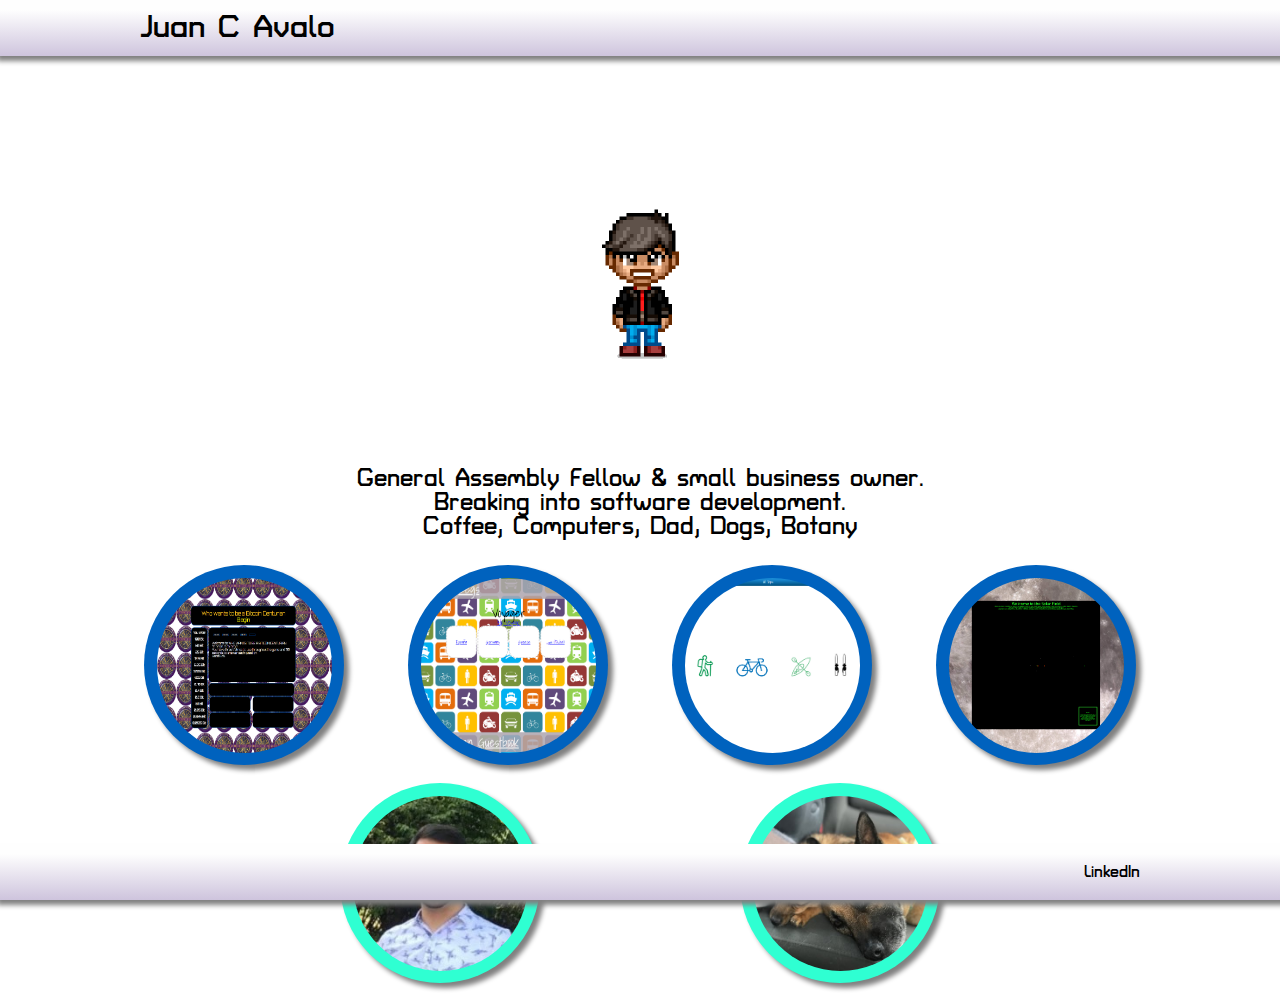
<file: index.html>
<!doctype html>
<html lang="en-us">

<head>
    <title>JAvalo</title>
    <meta charset="utf-8">
    <link rel="stylesheet" type="text/css" href="css/style.css" />
    <link href="https://fonts.googleapis.com/css?family=Turret+Road&display=swap" rel="stylesheet">
    <meta name="viewport"
        content="width=device-width, initial-scale=1.0, maximum-scale=1.0, user-scalable=no, shrink-to-fit=no" />
</head>
<body>
    <header>
        <div class="placer">
            <h1> Juan C Avalo</h1>
        </div>
    </header>
    ​<div class="wrapper">
        <div class="main">
            <div class="hiblock">
                <img src=images/8bitJC.png> <div class="welcome">
                General Assembly Fellow & small business owner. <br>
                Breaking into software development. <br>
                Coffee, Computers, Dad, Dogs, Botany
            </div>
        </div>
    </div>
    <div id="stickyNotes">
        <div class="alphabet">
            <a href="https://github.com/avalojc/SEI24-Project1">
                <div class="hijo" id="hijoA">
                    <img src="images/proj1.bmp" alt="Project 1 Img.">
                </div>
            </a>
            <a href="https://github.com/avalojc/SEI24-Project2">
                <div class="hijo" id="hijoB">
                    <img src="images/proj2.bmp" alt="add img">
                </div>
            </a>
            <a href="https://github.com/avalojc/Project3">
                <div class="hijo" id="hijoD">
                    <img src="images/proj3.bmp" alt="add img">
                </div>
                </a>
            <a href="https://github.com/avalojc/project4">
                <div class="hijo" id="hijoC">
                    <img src="images/proj4.bmp" alt="add img">
                </div>
            </a>

        </div>
        <div class="Photo">
            <div class="Me"><img src="images/me.jpg"></div>
            <!-- <div class="Me">Photo</div> -->
            <div class="Me"><img src="images/dogs.jpg"></div>
        </div>
    </div>
    </div>
    <footer>
        <div class="placer">
            <a href='https://www.linkedin.com/in/juan-avalo-06b63baa/'>LinkedIn</a>
        </div>
    </footer>
</body>

</html>
</file>
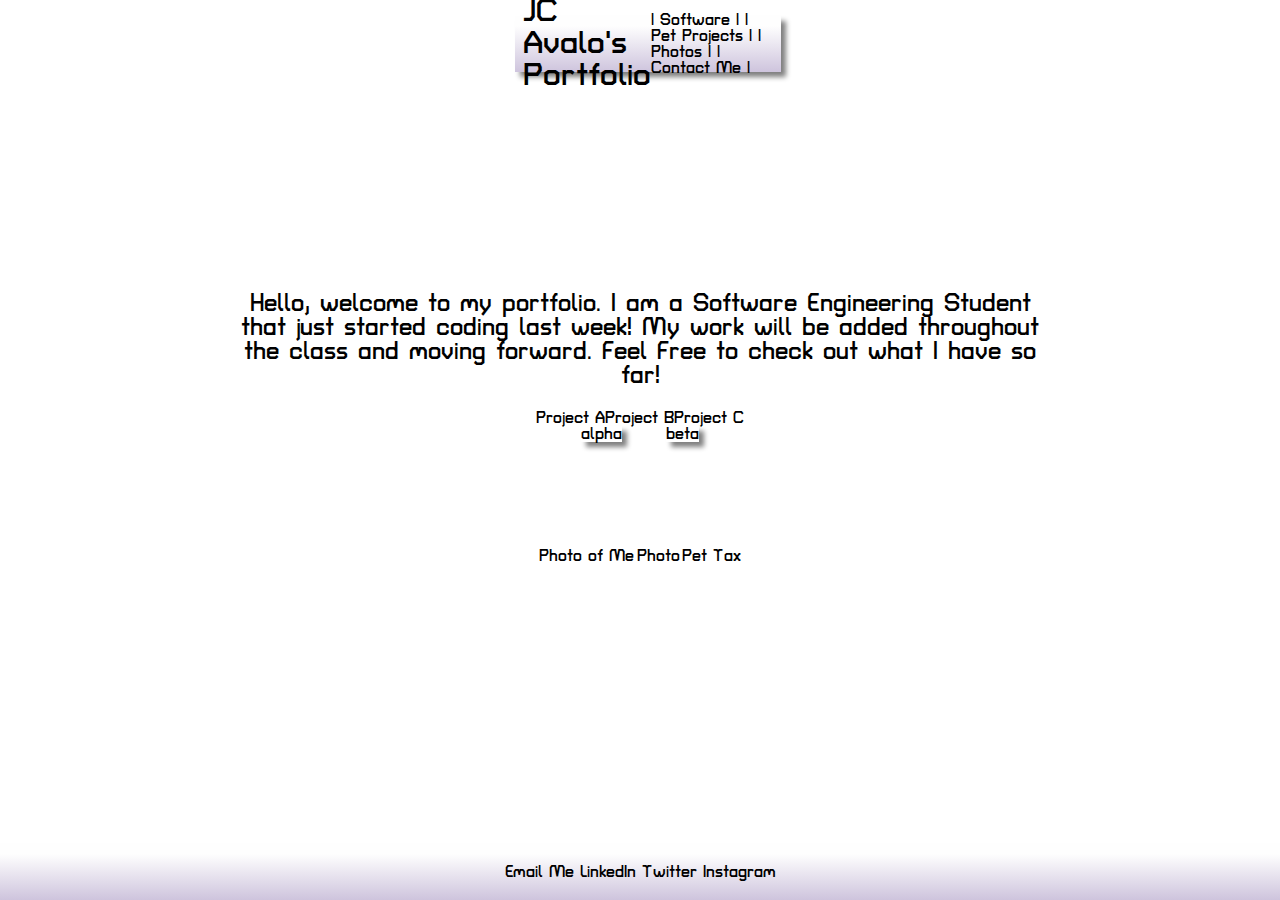
<file: avalojc.html>
<!doctype html>
<html lang="en-us">
<head>
  <title>JAvalo</title>  
  <meta charset="utf-8">
  <link rel="stylesheet" type="text/css" href="css/style.css" />
  <link href="https://fonts.googleapis.com/css?family=Turret+Road&display=swap" rel="stylesheet">
</head>
<body>
​   <div class="wrapper">
        <div class="main">     
        <header>
            <h1> JC Avalo's Portfolio</h1>
                <ul>
                    <li><a href="#alphabet">| Software |</a></li>
                    <li><a href="#greek">| Pet Projects |</a></li> 
                    <li><a href="#Photo">| Photos |</a></li> 
                    <li><a href="#footer">| Contact Me |</a></li>
                </ul>
        </header>
            <div class="hiblock">
                <div class="welcome">Hello, welcome to my portfolio. I am a Software Engineering Student that just started coding last week! My work will be added throughout the class and moving forward. Feel Free to check out what I have so far! </div>
            </div>
                </div>
        <div>
            <div class="alphabet" id="alphabet">
                <div class="hijoA">Project A</div>
                <div class="hijoB">Project B</div>
                <div class="hijoC">Project C</div>
            </div>
            <div class="greek" id="greek">
                <div class="alpha">alpha</div>
                <div class="beta">beta</div>
            </div>                
            <div class="Photo" id="Photo">
                <div class="Me1">Photo of Me</div>
                <div class="Me2">Photo</div>
                <div class="Me3">Pet Tax</div>
            </div>
        </div>
        <footer id="footer">
            <ul>
                <li>Email Me</li>
                <li>LinkedIn</li>
                <li>Twitter</li>
                <li>Instagram</li>
            </ul>
        </footer>
    </div>
</body>
</html>
</file>
<file: css/style.css>
/* ********************CSS Reset*************************** */

/* http://meyerweb.com/eric/tools/css/reset/ 
   v2.0 | 20110126
   License: none (public domain)
*/
html, body, div, span, applet, object, iframe,
h1, h2, h3, h4, h5, h6, p, blockquote, pre,
a, abbr, acronym, address, big, cite, code,
del, dfn, em, img, ins, kbd, q, s, samp,
small, strike, strong, sub, sup, tt, var,
b, u, i, center,
dl, dt, dd, ol, ul, li,
fieldset, form, label, legend,
table, caption, tbody, tfoot, thead, tr, th, td,
article, aside, canvas, details, embed, 
figure, figcaption, footer, header, hgroup, 
menu, nav, output, ruby, section, summary,
time, mark, audio, video {
	margin: 0;
	padding: 0;
	border: 0;
	font-size: 100%;
	font: inherit;
	vertical-align: baseline;
}
/* HTML5 display-role reset for older browsers */
article, aside, details, figcaption, figure, 
footer, header, hgroup, menu, nav, section {
	display: block;
}
body {
	line-height: 1;
	font-family: 'Turret Road', cursive;
	font-weight: 900;
}
ol, ul {
	list-style: none;
}
blockquote, q {
	quotes: none;
}
blockquote:before, blockquote:after,
q:before, q:after {
	content: '';
	content: none;
}
table {
	border-collapse: collapse;
	border-spacing: 0;
}

/****************** Start *************/
body {
	display: flex;
	align-items: center;
	flex-direction: column;
	position: relative;
	height: 100vh;
	padding-bottom:40 px;
}
.wrapper {
	width: 1000px;
	display: flex;
	justify-content: center;
	align-items: center;
	flex-direction: column;
	margin: 0;
}
.placer {
	width: 1000px;
}
header, footer{
	background: rgb(206,196,221);
	background: linear-gradient(0deg, rgba(206,196,221,1) 0%, rgba(254,254,254,1) 82%);
	width: 100%;
	height: 40px;
	padding: 8px;
	display: flex;
	justify-content: center;
	align-items: center;
}
footer{
	position: absolute;
	bottom: 0;
}

header div, footer div {
	padding: 5px;
}
footer .placer a {
	display: flex;
	justify-content: flex-end;
}

.main {
	display: flex;
	flex-direction: column;
	width: 100%;
	background-position: center center;
	background-repeat: no-repeat;
	width: 250px;
}
.hiblock {
	display: flex;
	flex-direction: column;
	width: 200px;
	align-self: center;
	justify-self: flex-end;
	margin: 100px 2px 2px 2px;
	padding: 20px 0 20px 0;
	text-align: center;
}
.welcome {
	width: 820px ;
	align-self: center;
	color:black;
	font-size: 1.5em;
	font-weight: 900;
	margin-top: 100px;
}
ul li {
	display: inline;
	color: inherit;
}
ul li a:hover, ul li:hover {
	text-decoration: underline;
}

.alphabet {
	display: flex;
	flex-direction: row;
	justify-content: space-between;

}
.hijo {
	display: flex;
	flex-direction: column;
	height: 200px;
	width: 200px;
	background: rgb(0, 98, 190);
	margin: 4px;
	justify-content: center;
	align-items: center;
	border-radius: 100px;
}
img {
	height: 175px;
	width: 175px;
	border-radius: 100px;
	display: flex;
	align-self: center;
}
.greek {
	display: flex;
	flex-direction: row;
	justify-content: space-evenly;
}

.Photo {
	height: 220px;
	align-self: center;
	margin: 4px 0px 4px 0px;
	display: flex;
	align-items: center;
	justify-content: space-evenly;
}

.Me{
	height: 200px;
	width: 200px;
	background: rgb(47, 255, 210);
	display: flex;
	align-items: center;
	justify-content: center;
	border-radius: 100px;
}
a {
	text-decoration: none;
	color: inherit;
}
h1 {
	font-size: 2em;
}
h2 {
	font-size: 1.5em;
}
/*shadow sections below*/
header, .hijo, .Me, .alpha, .beta, footer {
	box-shadow: 5px 5px 5px rgb(128, 128, 128);
}
#stickyNotes {
	width: 100%;
}
#gitIcon {
	size: 1em;
}

@media only screen and (max-width: 768px) {

	.alphabet {
		display: flex;
		flex-direction: column;
		flex-wrap: wrap;
		justify-content: space-between;
	}
	#stickyNotes {
		display: flex;
		flex-direction: column;
		justify-content: center;
		align-items: center;
	}
	/* ***************************** */
	.hijo {
		display: flex;
		flex-direction: column;
		height: 400px;
		width: 400px;
		background: rgb(0, 98, 190);
		margin: 4px;
		justify-content: center;
		align-items: center;
		border-radius: 200px;
	}
	img {
		height: 350px;
		width: 350px;
		border-radius: 200px;
		display: flex;
		align-self: center;
	}
	.greek {
		display: flex;
		flex-direction: row;
		justify-content: space-evenly;
	}
	
	.Photo {
		height: 805px;
		align-self: center;
		margin: 4px 0px 4px 0px;
		display: flex;
		flex-direction: column;
		align-items: center;
		justify-content: space-between;
	}
	
	.Me{
		height: 400px;
		width: 400px;
		background: rgb(47, 255, 210);
		display: flex;
		align-items: center;
		justify-content: center;
		border-radius: 200px;
	}

  }
</file>
